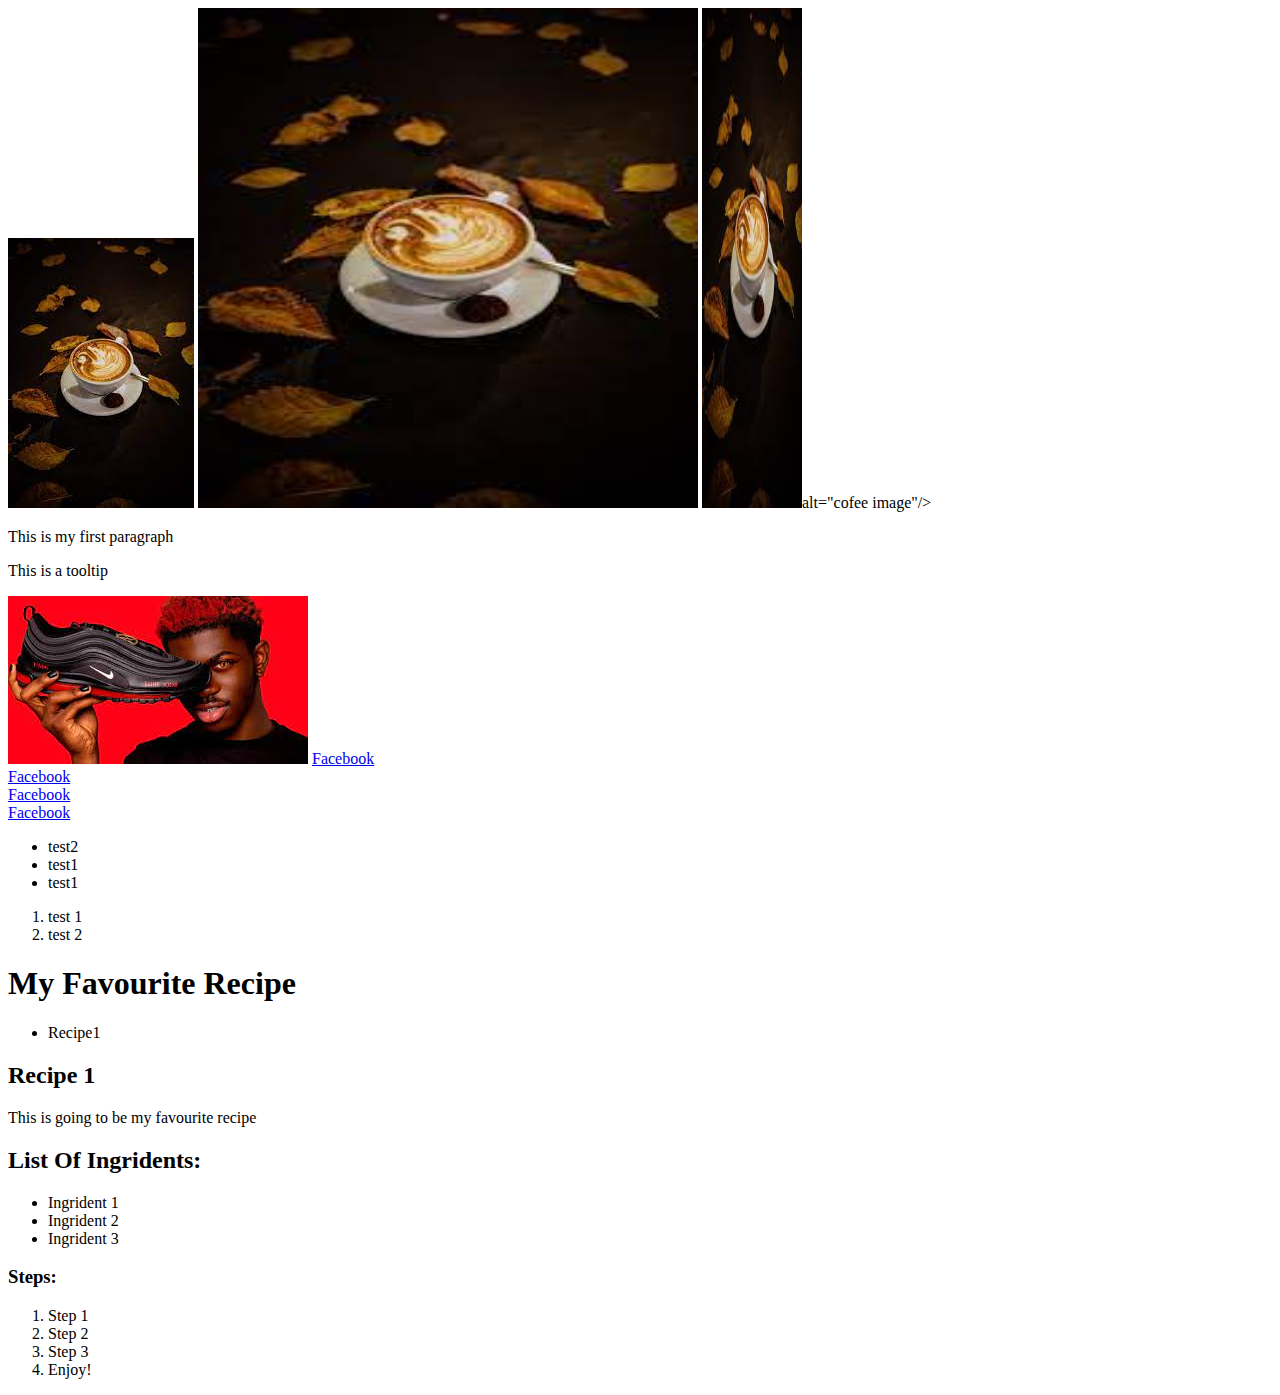
<file: Week One/index.html>
<!DOCTYPE html>
<html lang="en">
<head>
    <meta charset="UTF-8">
    <meta name="viewport" content="width=device-width, initial-scale=1.0">
    <title>Document</title>
</head>
<body>
    <img src="./cofee.jpg"/>   
    <img src="./cofee.jpg"width="500" height="500"/>
    <img src="./cofee.jpg"style="color:red"width="100" height="500"/>alt="cofee image"/>
    <p>This is my first paragraph</p>
    
    <p title="tooltip">This is a tooltip</p>
    <img src="[data-uri]"/>

    <a href="https://www.facebook.com/"target="_blank">Facebook</a>
    <br>
    <a href="https://www.facebook.com/">Facebook</a>
    <br>
    <a href="https://www.facebook.com/">Facebook</a>
    <br>
    <a href="https://www.facebook.com/">Facebook</a>

<ul>
    <li>test2</li>
    <li>test1</li>
    <li>test1</li>
</ul>
    <ol>
<li>test 1</li>
<li>test 2</li>

    </ol>

    <h1>My Favourite Recipe</h1>
    <ul>
        <li>Recipe1</li>
    </ul>

    <h2>Recipe 1</h2>

    <p>This is going to be my favourite recipe</p>

    <h2>List Of Ingridents:</h2>

    <ul>

        <li>Ingrident 1</li>
        <li>Ingrident 2</li>
        <li>Ingrident 3</li>

    </ul>

    <h3>Steps:</h3>


    <ol>

        <li>Step 1</li>
        <li>Step 2</li>
        <li>Step 3</li>
        <li>Enjoy!</li>
    </ol>
</body>
</html>
</file>
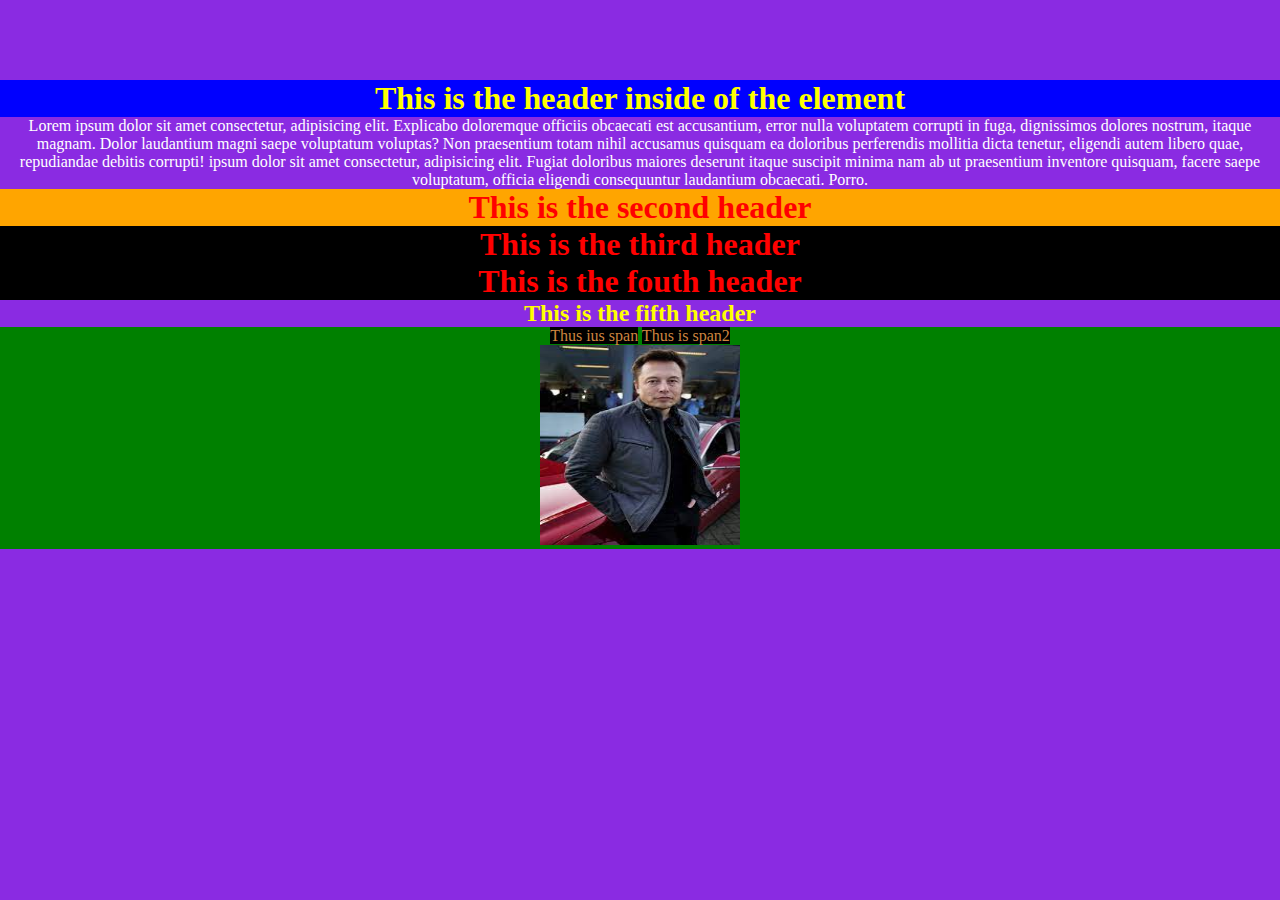
<file: Week two/index.html>
<!DOCTYPE html>
<html lang="en">
<head>
    <meta charset="UTF-8">
    <meta name="viewport" content="width=device-width, initial-scale=1.0">
    <title>Document</title>

    <style>
        h1{background-color: aqua; color: red; width: 100%; height: 10000%;

        }
    </style>

    <link rel="stylesheet" href="style.css">
</head>
<body>
   <header>
    <section class="section1">
        <h1 style="color: yellow; background-color: blue;" > This is the header inside of the element</h1>
    <p>Lorem ipsum dolor sit amet consectetur, adipisicing elit. Explicabo doloremque officiis obcaecati est accusantium, error nulla voluptatem corrupti in fuga, dignissimos dolores nostrum, itaque magnam. Dolor laudantium magni saepe voluptatum voluptas? Non praesentium totam nihil accusamus quisquam ea doloribus perferendis mollitia dicta tenetur, eligendi autem libero quae, repudiandae debitis corrupti! ipsum dolor sit amet consectetur, adipisicing elit. Fugiat doloribus maiores deserunt itaque suscipit minima nam ab ut praesentium inventore quisquam, facere saepe voluptatum, officia eligendi consequuntur laudantium obcaecati. Porro.</p>

    <h1 id="secondHeader">This is the second header</h1>
    <h1 class="secondClass">This is the third header</h1>
    <h1 class="secondClass">This is the fouth header</h1>
    <h2>This is the fifth header</h2>
    <span>Thus ius span</span>
    <span>Thus is span2</span>

<br>
    <img src="../Week One/elon bobo.jpg" width="200" height="200" alt="">



    </section>


   




   </header>
    
   <body>
    



   </body>


   <footer>



   </footer>
</body>
</html>
</file>
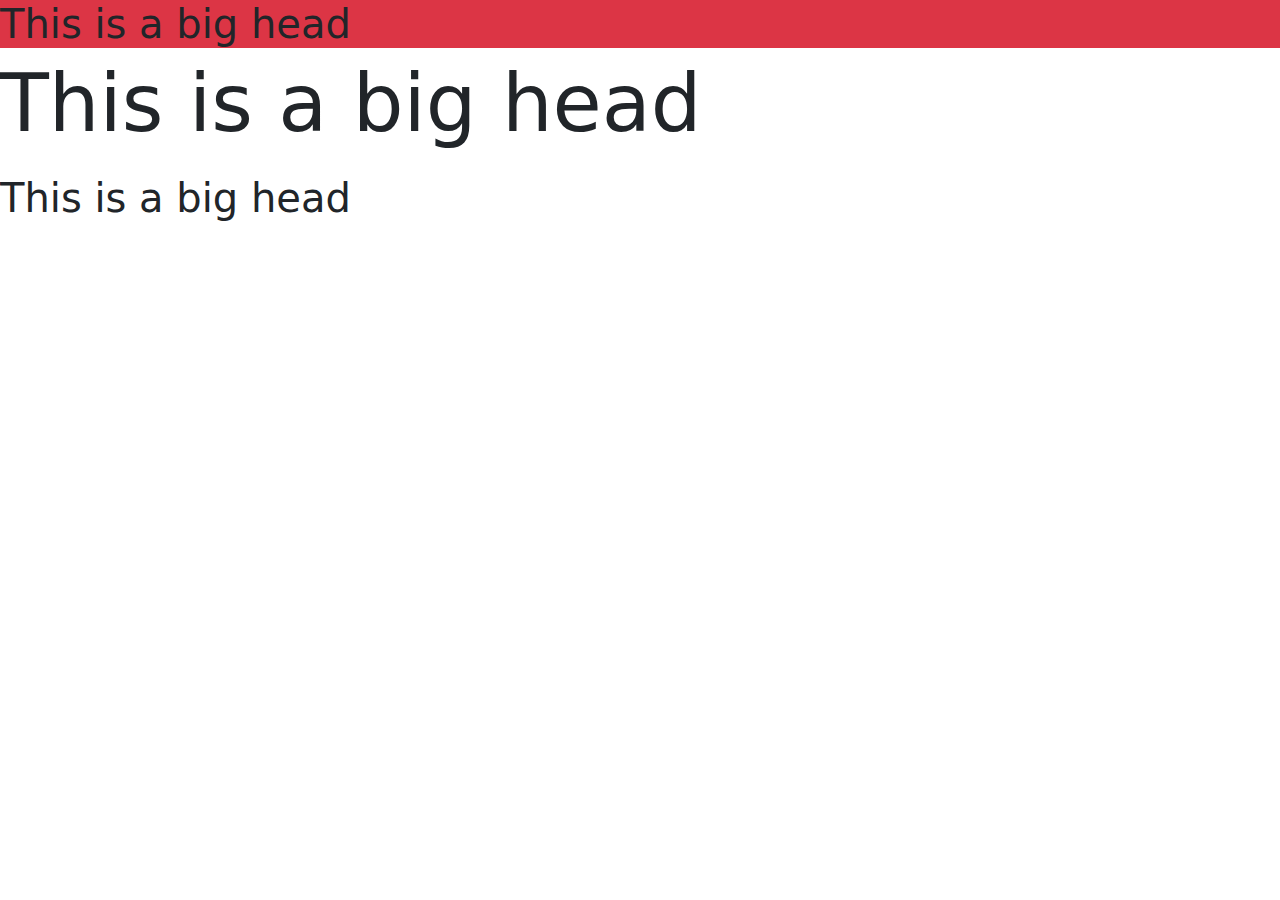
<file: Week two/Boostrap/index.html>
<!DOCTYPE html>
<html lang="en">
<head>
    <meta charset="UTF-8">
    <meta name="viewport" content="width=device-width, initial-scale=1.0">
    <title>Document</title>
    <link rel="stylesheet" href="https://cdn.jsdelivr.net/npm/bootstrap@5.3.1/dist/css/bootstrap.min.css">
</head>
<body>

    <p class="h1 bg-danger">This is a big head</p>
    <p class="display-1">This is a big head</p>
    <p class="fs-1">This is a big head</p>
    
    
    
    
    <script src="https://cdn.jsdelivr.net/npm/bootstrap@5.3.1/dist/js/bootstrap.bundle.min.js"></script>
    
</body>
</html>
</file>
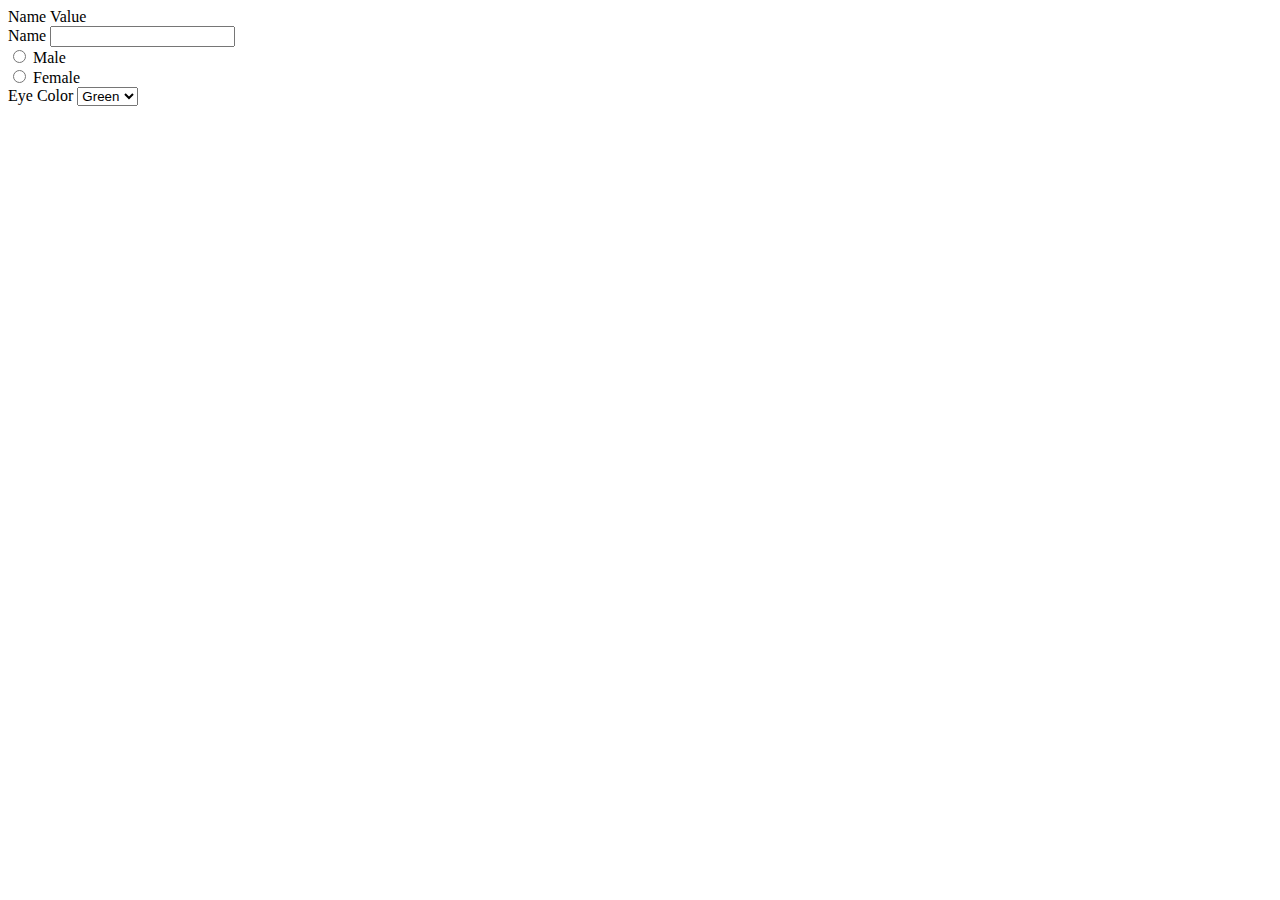
<file: Week One/class work.html>
<!DOCTYPE html>
<html lang="en">
<head>
    <meta charset="UTF-8">
    <meta name="viewport" content="width=device-width, initial-scale=1.0">
    <title>Document</title>
</head>
<body>
    <label for="">Name</label>
    <label for="">Value</label>
    <br>
    <label for="">Name</label>
    <input type="text">
    <br>
    <input type="radio" name="gender">
    <label for="">Male</label><br>
    <input type="radio" name="gender">
    <label for="">Female</label>
<br>
<label for="">Eye Color</label>
    <select name="" id="">
        <option value="">Green</option>
        <option value="">Yellow</option> <br>
        <br>
        <textarea name="" id="" cols="30" rows="10" placeholder="input your request"></textarea>


    </select>

</body>
</html>
</file>
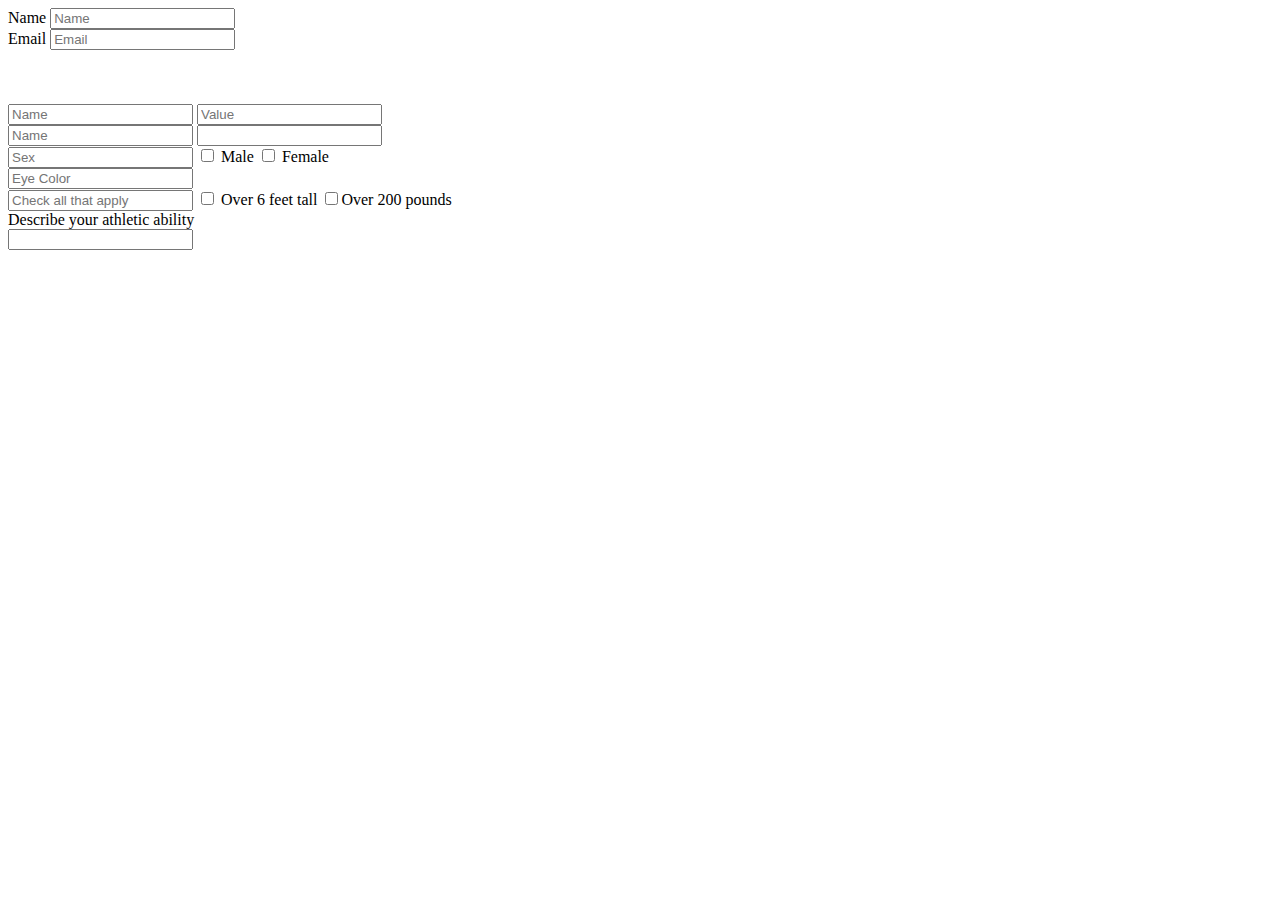
<file: Week One/Day 2.html>
<!DOCTYPE html>
<html lang="en">
<head>
    <meta charset="UTF-8">
    <meta name="viewport" content="width=device-width, initial-scale=1.0">
    <title>Document</title>
</head>
<body>
    <form>
        <label for="Name">Name</label>
        <input type="text" placeholder="Name"/>
        <br>
        <label for="Email">Email</label>
        <input type="email" placeholder="Email"/>

    </form>
<form>
    <br>
    <br>
    <br>
     <input type="Name" placeholder="Name"/>

    <input type="Text" placeholder="Value"/>
    <br>
    <input type="Name" placeholder="Name"> <input type="text">
    <br>
    <input type="Sex" placeholder="Sex" height="50000"/> <input type="checkbox"> <label for="Male">Male</label> <input type="checkbox" > <label for="Female">Female</label>
    <br>
    <input type="Eye Color" placeholder="Eye Color"> 
    <br>
    <input type="Check all that apply" placeholder="Check all that apply"> <input type="checkbox"> <label for="">Over 6 feet tall</label> <input type="checkbox"><label for="">Over 200 pounds</label>
    <br>
    <div>Describe your athletic ability</div>
     
     <input type="text" height="5000px">




</form>


</body>
</html>
</file>
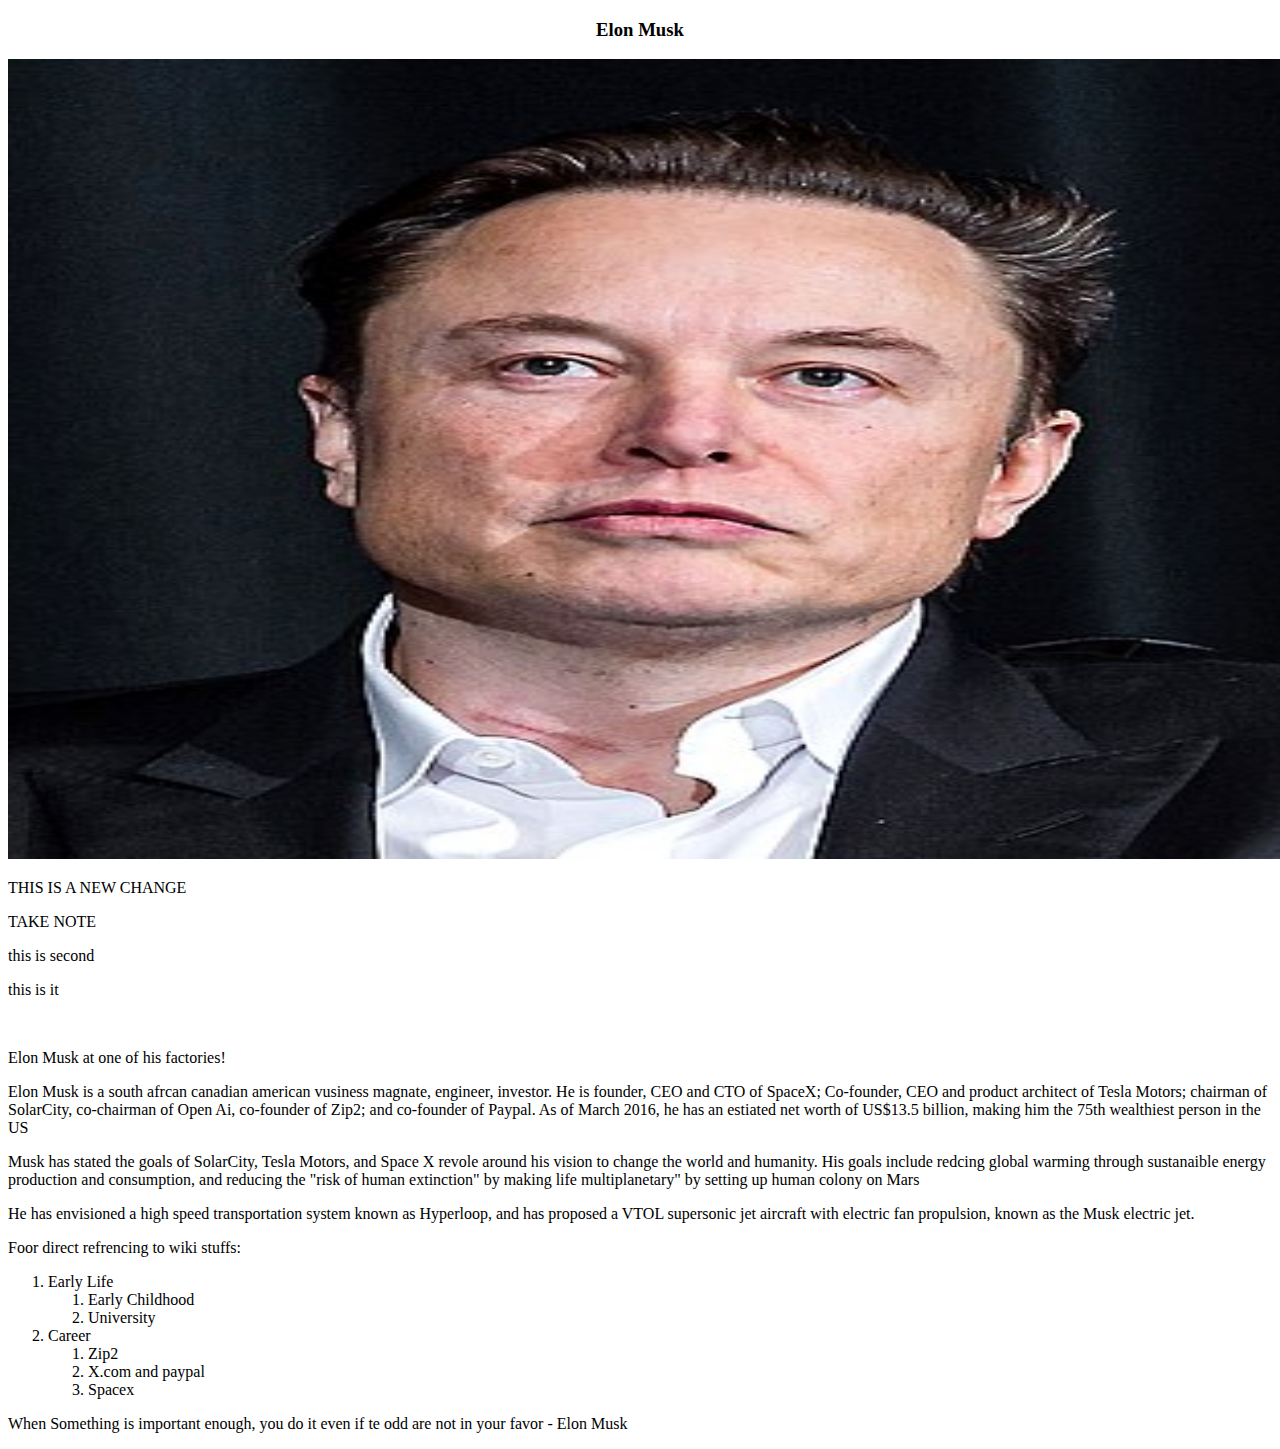
<file: Week One/Elon Musk.html>
<!DOCTYPE html>
<html lang="en">
<head>
    <meta charset="UTF-8">
    <meta name="viewport" content="width=
    , initial-scale=1.0">
    <title>Document</title>
</head>
<body>
    <h3 style="display: flex; justify-content:center; align-items:center">Elon Musk</h3>

    <img src="elon bobo 2.jpg"width="1350" height="800"/>

    <p>THIS IS A NEW CHANGE</p>
    <P>TAKE NOTE</P>
    <p>this is second</p>
    <p>this is it</p>
</br>


<p>Elon Musk at one of his factories!</p>


<p>Elon Musk is a south afrcan canadian american vusiness magnate, engineer, investor. He is founder, CEO and CTO of SpaceX; Co-founder, CEO and product architect of Tesla Motors; chairman of SolarCity, co-chairman of Open Ai, co-founder of Zip2; and co-founder of Paypal. As of March 2016, he has an estiated net worth of US$13.5 billion, making him the 75th wealthiest person in the US</p>


<p>Musk has stated the goals of SolarCity, Tesla Motors, and Space X revole around his vision to change the world and humanity. His goals include redcing global warming through sustanaible energy production and consumption, and reducing the "risk of human extinction" by making life multiplanetary" by setting up human colony on Mars</p>

<p>He has envisioned a high speed transportation system known as Hyperloop, and has proposed a VTOL supersonic jet aircraft with electric fan propulsion, known as the Musk electric jet.</p>
<p>Foor direct refrencing to wiki stuffs:</p>

<ol>
    <li>Early Life</li>
    <ol>
        <li>Early Childhood</li>
        <li>University</li>
    </ol>
    <li>Career</li>
    <ol>
        <li>Zip2</li>
        <li>X.com and paypal</li>
        <li>Spacex</li>
    </ol>
    

</ol>
<p>When Something is important enough, you do it even  if te odd are not in your favor - Elon Musk</p>
</body>
</html>
</file>
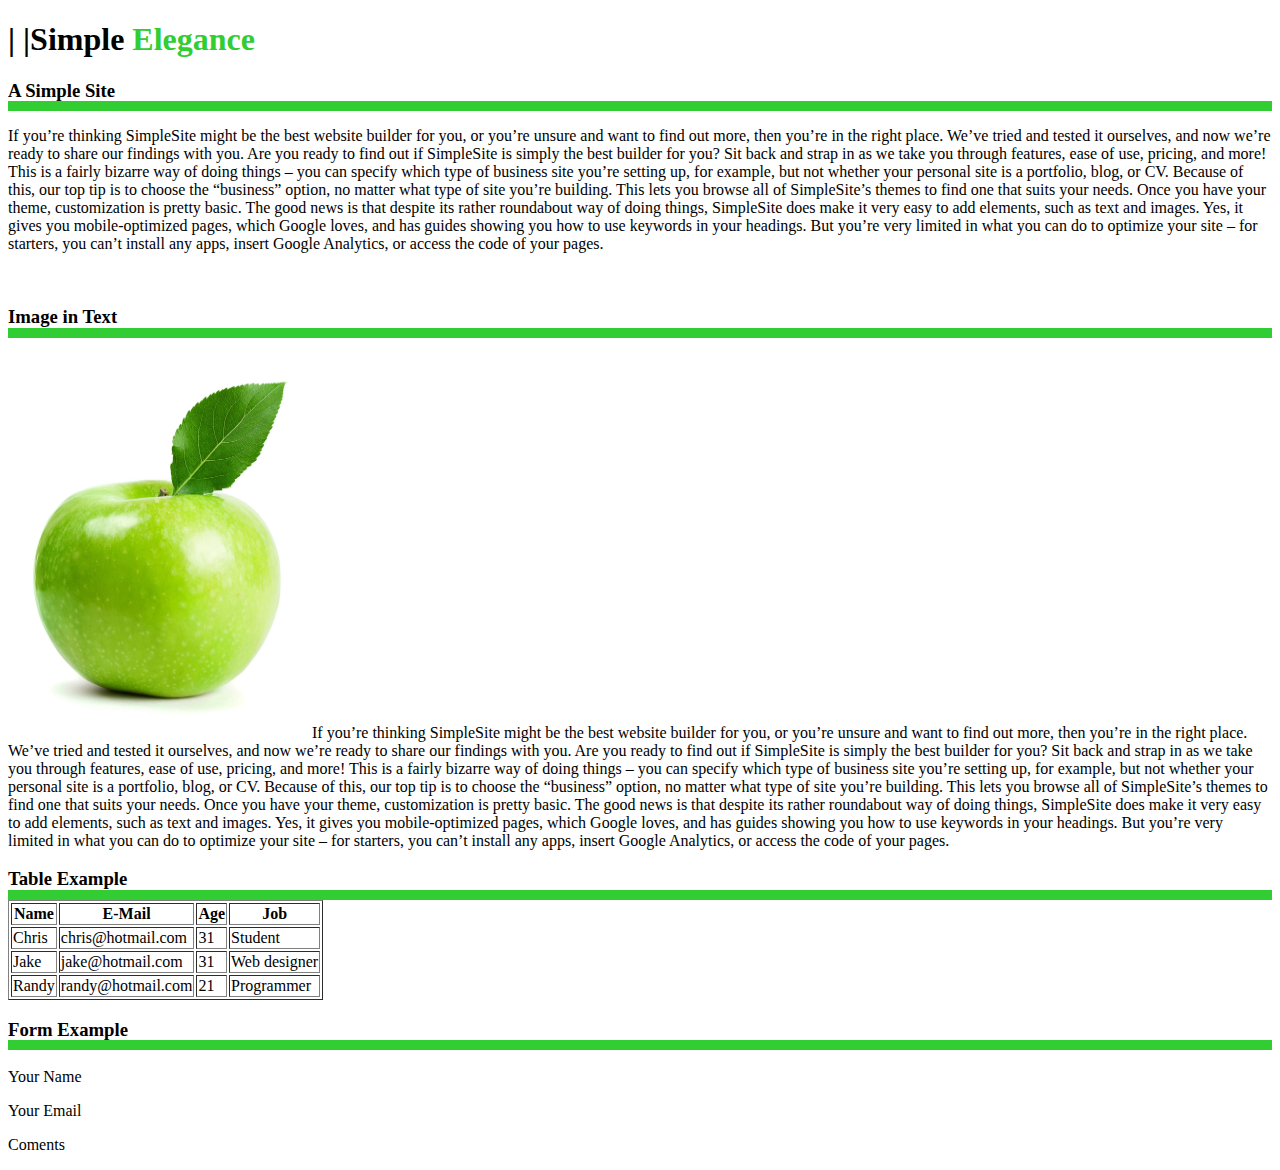
<file: Week One/Simple Elegance.html>
<!DOCTYPE html>
<html lang="en">
<head>
    <meta charset="UTF-8">
    <meta name="viewport" content="width=device-width, initial-scale=1.0">
    <title>Document</title>
</head>
<body>
  
    <head>

        <h1 style="color: black;"> |&nbsp;|Simple <b style="color: limegreen;">Elegance</b></h1>

        <h3>A Simple Site</h3>
        <div style= "width: 100%; height: 10px; background-color: limegreen; margin-top: -1.2rem;"></div>


    </head>


    <body>
<p>If you’re thinking SimpleSite might be the best website builder for you, or you’re unsure and want to find out more, then you’re in the right place. We’ve tried and tested it ourselves, and now we’re ready to share our findings with you.

    Are you ready to find out if SimpleSite is simply the best builder for you? Sit back and strap in as we take you through features, ease of use, pricing, and more!  This is a fairly bizarre way of doing things – you can specify which type of business site you’re setting up, for example, but not whether your personal site is a portfolio, blog, or CV.

    Because of this, our top tip is to choose the “business” option, no matter what type of site you’re building. This lets you browse all of SimpleSite’s themes to find one that suits your needs.
    
    Once you have your theme, customization is pretty basic. The good news is that despite its rather roundabout way of doing things, SimpleSite does make it very easy to add elements, such as text and images. Yes, it gives you mobile-optimized pages, which Google loves, and has guides showing you how to use keywords in your headings. But you’re very limited in what you can do to optimize your site – for starters, you can’t install any apps, insert Google Analytics, or access the code of your pages.</p>
<br>
<h3>Image in Text</h3>
<div style="background-color:limegreen; width:100%; height: 10px; margin-top: -1.2rem;"></div>

 <div> <span style="margin-top: -0.0rem;"><img src="apple.jpeg" width="300" height="400"/> <span>If you’re thinking SimpleSite might be the best website builder for you, or you’re unsure and want to find out more, then you’re in the right place. We’ve tried and tested it ourselves, and now we’re ready to share our findings with you. Are you ready to find out if SimpleSite is simply the best builder for you? Sit back and strap in as we take you through features, ease of use, pricing, and more! This is a fairly bizarre way of doing things – you can specify which type of business site you’re setting up, for example, but not whether your personal site is a portfolio, blog, or CV. Because of this, our top tip is to choose the “business” option, no matter what type of site you’re building. This lets you browse all of SimpleSite’s themes to find one that suits your needs. Once you have your theme, customization is pretty basic. The good news is that despite its rather roundabout way of doing things, SimpleSite does make it very easy to add elements, such as text and images. Yes, it gives you mobile-optimized pages, which Google loves, and has guides showing you how to use keywords in your headings. But you’re very limited in what you can do to optimize your site – for starters, you can’t install any apps, insert Google Analytics, or access the code of your pages.</span> </div>
 
 <h3>Table Example</h3>
 <div style="width: 100%; height: 10px; background-color: limegreen; margin-top: -1.2rem;"></div>

<table border="1">
    <tr>
        <th>Name</th>
        <th>E-Mail</th>
        <th>Age</th>
        <th>Job</th>
    </tr>
    <tr>
        <td>Chris</td>
        <td>chris@hotmail.com</td>
        <td>31</td>
        <td>Student</td>

    </tr>
    <tr>
        <td>Jake</td>
        <td>jake@hotmail.com</td>
        <td>31</td>
        <td>Web designer</td>
    </tr>
    <tr>
        <td>Randy</td>
        <td>randy@hotmail.com</td>
        <td>21</td>
        <td>Programmer</td>
    </tr>


</table>
<h3>Form Example</h3>
<div style="width: 100%; height: 10px; background-color: limegreen; margin-top: -1.2rem;"></div>
<div>
    <br>
<span>Your Name</span> 
<p>Your Email</p>
<p>Coments</p>
</div>

    </body>

    <footer></footer>

</body>
</html>
</file>
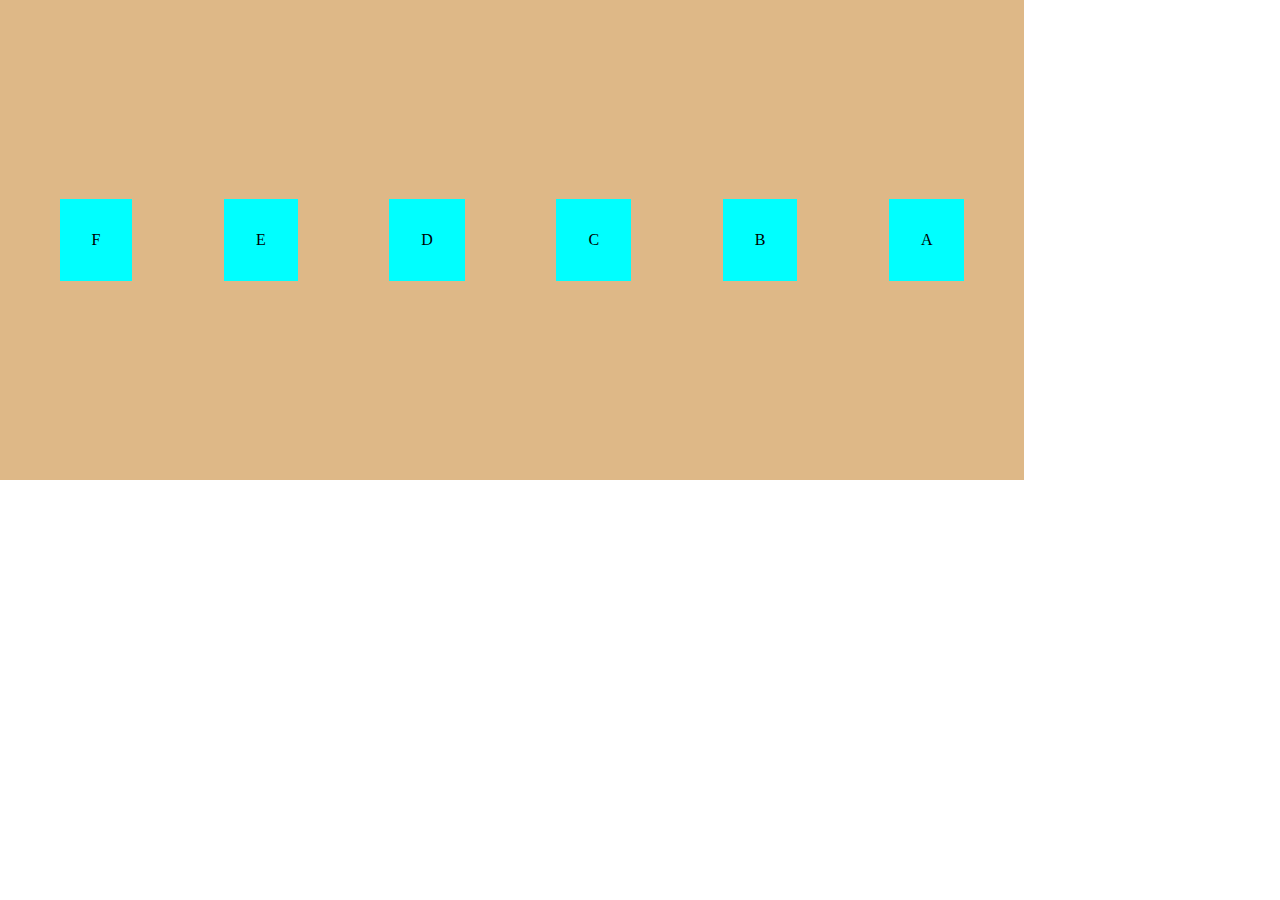
<file: Week two/Landing Page/play.html>
<!DOCTYPE html>
<html lang="en">
<head>
    <meta charset="UTF-8">
    <meta name="viewport" content="width=device-width, initial-scale=1.0">
    <title>Document</title>
    <link rel="stylesheet" href="play.css">
    <style>
        .flex-container{
            height: 30rem;
            width: 80%;
            background-color: burlywood;
            display: flex;
            gap: 1rem;
            align-items: baseline;
            flex-direction: row-reverse;
            justify-content: space-evenly;
            align-items: center;
            gap: 1rem;
            column-gap: 2rem;
            flex-wrap: wrap;

        }
        .flex-container div{
            background-color: aqua;
            padding: 2rem;
        }
    </style>
</head>
<body>
 <div class="flex-container">
 <div>A</div>
 <div>B</div>
 <div>C</div>
 <div>D</div>
 <div>E</div>
 <div>F</div>
</div>

</body>
</html>
</file>
<file: Week two/style.css>
*{
background-color: blueviolet;

padding: 0%; margin: 0%;

}
h2{color: yellow;
    


    }

span{color: peru; background-color: black;}

#secondHeader{
    background-color: orange;
}
.secondClass{background-color: black;

}
.section1{background-color: green; color: white;
    text-align: center; margin: 5rem auto 10rem;

}
</file>
<file: Week two/Landing Page/play.css>
*{
    margin: 0;
}
</file>
